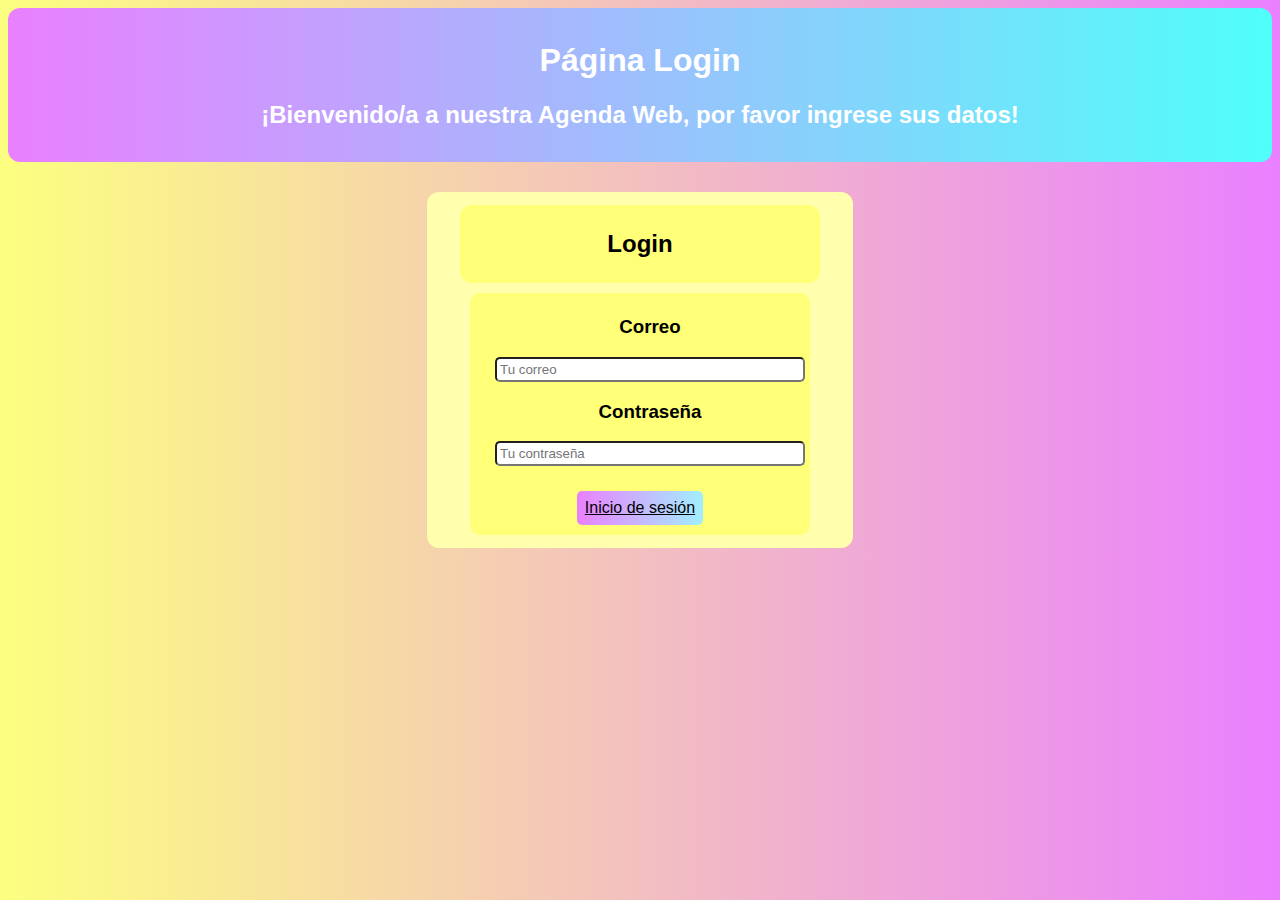
<file: index.html>
<!DOCTYPE html>
<html lang="en">
  <head>
    <link rel="stylesheet" href="assets/styles.css" />
    <meta charset="UTF-8" />
    <meta name="viewport" content="width=device-width, initial-scale=1.0" />
    <title>Login</title>
  </head>
  <body>
    <div class="head">
      <header>
        <h1 class="tituloMain">Página Login</h1>
        <h2 class="subtituloMain">
          ¡Bienvenido/a a nuestra Agenda Web, por favor ingrese sus datos!
        </h2>
      </header>
    </div>
    <div class="login">
      <div class="tituloLogin">
        <h2>Login</h2>
      </div>
      <div class="formulario">
        <form>
          <h3 class="correoC">Correo</h3>
          <input
            type="text"
            class="input"
            placeholder="Tu correo"
            name="correo"
          />
          <h3 class="correoC">Contraseña</h3>
          <input
            type="password"
            class="input"
            placeholder="Tu contraseña"
            name="contraseña"
          />
          <div class="enviar">
            <a href="./assets/contactos.html" class="inicioS">Inicio de sesión</a>
          </div>
        </form>
      </div>
    </div>
  </body>
</html>
</file>
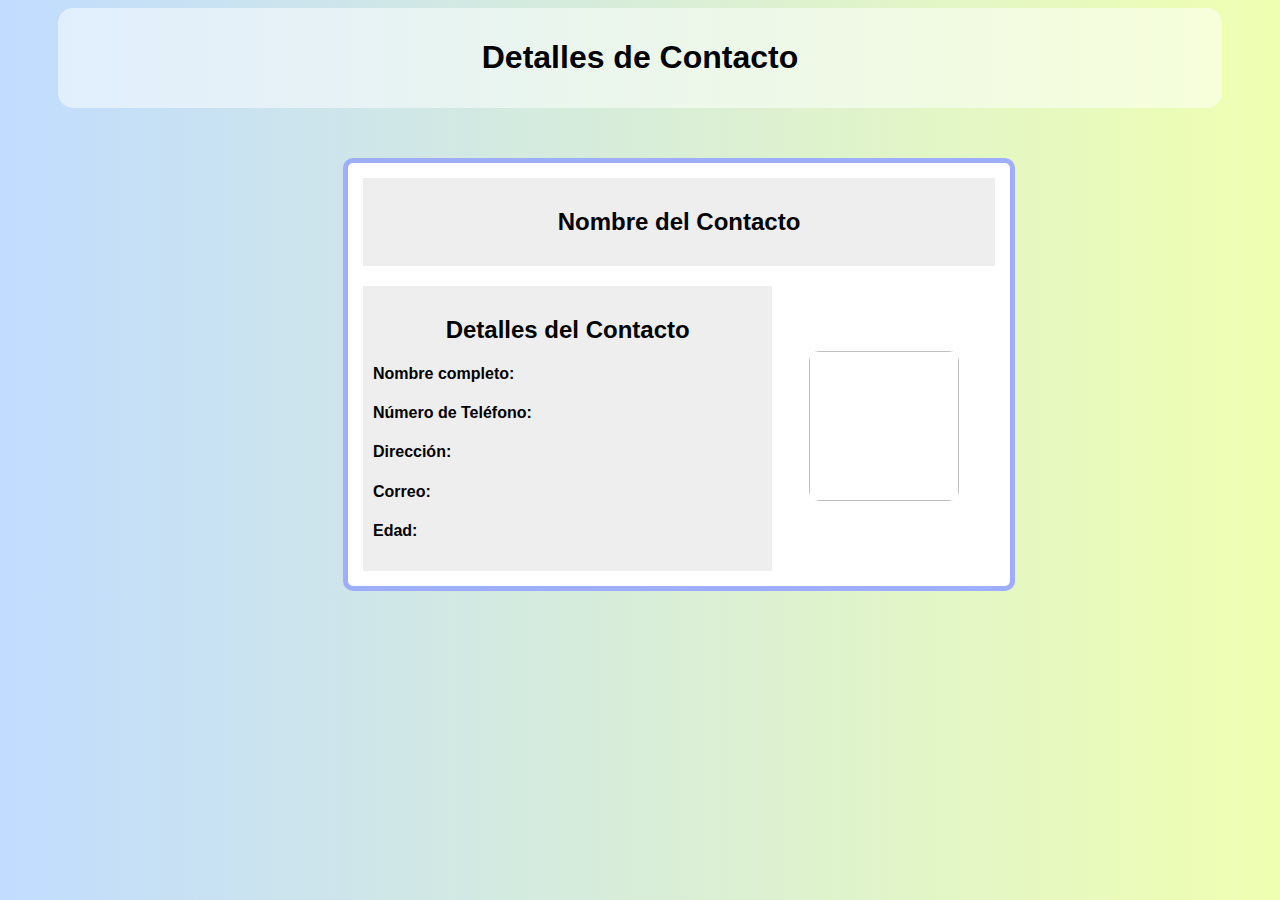
<file: assets/detalles.html>
<!DOCTYPE html>
<html lang="en">
<head>
    <link rel="stylesheet" href="./stylesD.css">
    <meta charset="UTF-8">
    <meta name="viewport" content="width=device-width, initial-scale=1.0">
    <title>Detalles</title>
</head>
<body>
    <div class="head">
        <header>
            <h1>Detalles de Contacto</h1>
        </header>
    </div>
    <div class="infoCon">
        <div id="nombreContacto">
            <h2>Nombre del Contacto</h2>
            <h3 id="nombreCon"></h3>
        </div>
        <div id="detallesC">
            <h2 style="text-align: center;">Detalles del Contacto</h2>
            <h4>Nombre completo: <p id="nombreC"></p> </h4>
            <h4>Número de Teléfono: <p id="telefono"></p> </h4>
            <h4>Dirección: <p id="direccion"></p> </h4>
            <h4>Correo: <p id="correo"></p> </h4>
            <h4>Edad: <p id="edad"></p> </h4>
        </div>
        <div id="imagenContacto">
            <img id="fotoS" class="imagenConD">
        </div>
    </div>
    <script src="./logicaD.js"></script>
</body>
</html>
</file>
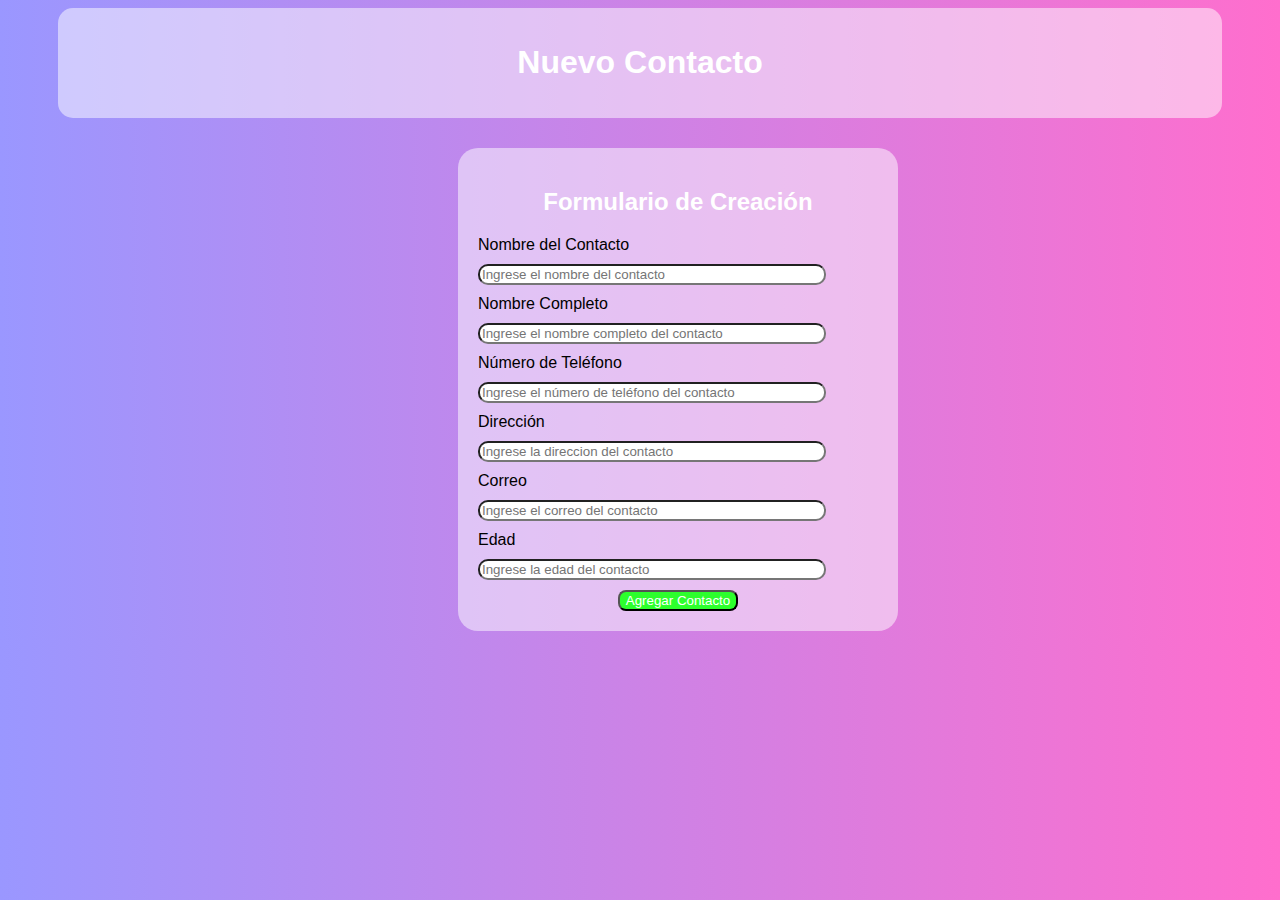
<file: assets/nuevoContacto.html>
<!DOCTYPE html>
<html lang="en">
  <head>
    <link rel="stylesheet" href="./stylesNC.css" />
    <meta charset="UTF-8" />
    <meta name="viewport" content="width=device-width, initial-scale=1.0" />
    <title>Document</title>
  </head>
  <body>
    <div class="head">
      <header>
        <h1 style="color: white;">Nuevo Contacto</h1>
      </header>
    </div>
    <div class="nuevoC">
      <div class="tituloNuevoC">
        <h2 style="color: white;">Formulario de Creación</h2>
      </div>
      <div class="formulario">
        <form action="">
          <label>Nombre del Contacto</label>
          <input class="ingreso" type="text" placeholder="Ingrese el nombre del contacto" required/>
          <br>
          <label>Nombre Completo</label>
          <input class="ingreso" type="text" placeholder="Ingrese el nombre completo del contacto" required/>
          <br>
          <label>Número de Teléfono</label>
          <input class="ingreso" type="text" placeholder="Ingrese el número de teléfono del contacto" required/>
          <br>
          <label>Dirección</label>
          <br>
          <input class="ingreso" type="text" placeholder="Ingrese la direccion del contacto" required/>
          <br>
          <label>Correo</label>
          <br>
          <input class="ingreso" type="text" placeholder="Ingrese el correo del contacto" required/>
          <br>
          <label>Edad</label>
          <br>
          <input class="ingreso" type="text" placeholder="Ingrese la edad del contacto" required/>
        </form>
      </div>     
      <div class="botonN">
        <button class="botonF" onclick="alert('Se agregó exitosamente el contacto')">Agregar Contacto</button>
      </div>
    </div>
  </body>
</html>
</file>
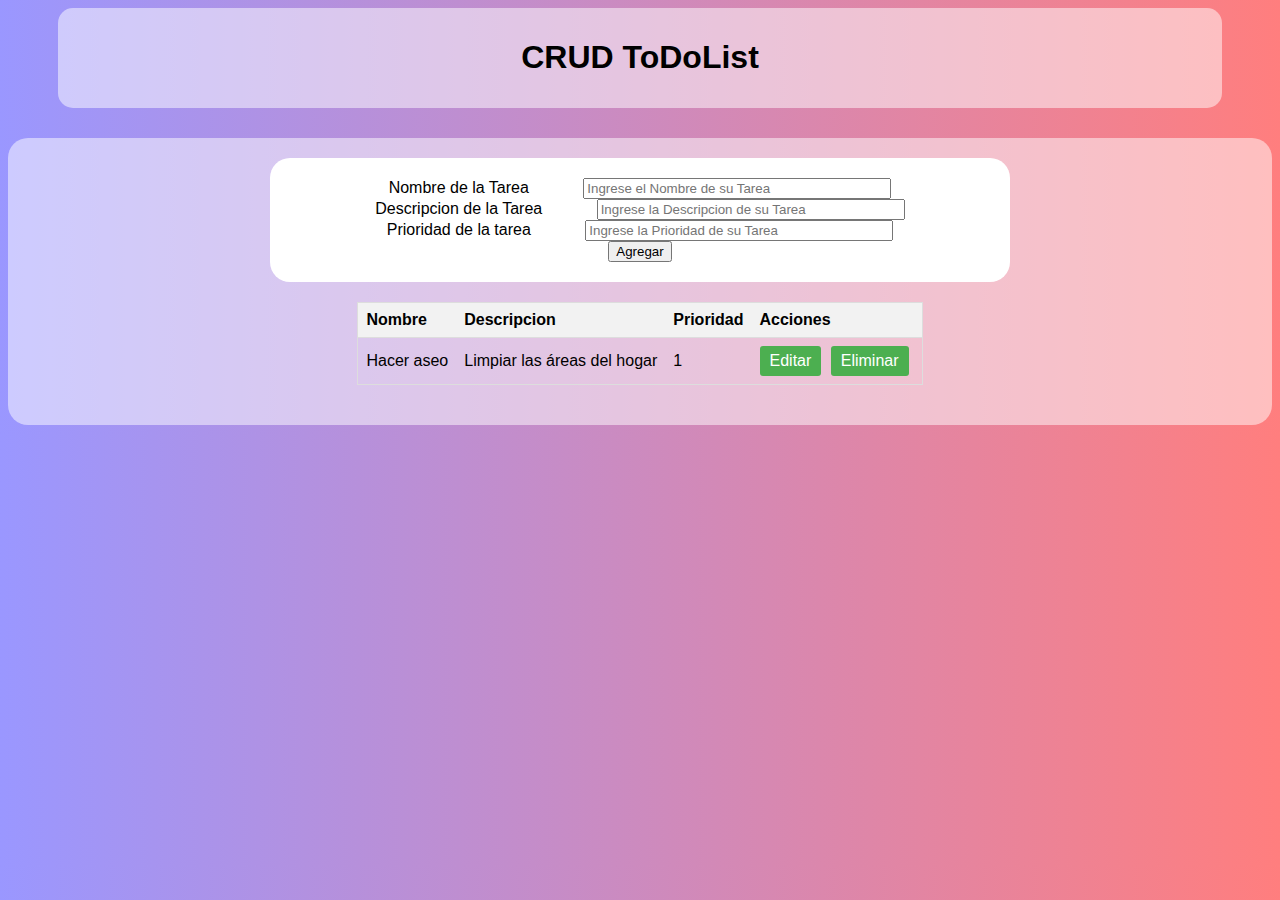
<file: assets/toDo.html>
<!DOCTYPE html>
<html lang="en">
<head>
    <link rel="stylesheet" href="./stylesTD.css">
    <meta charset="UTF-8">
    <meta name="viewport" content="width=device-width, initial-scale=1.0">
    <title>ToDo List</title>
</head>
<body>
    <div class="head">
        <header>
            <h1>CRUD ToDoList</h1>
        </header>
    </div>
    <div class="crud">
        <form action="" id="formulario" class="formularioC">
            <div>
                <label for="nombreTarea">Nombre de la Tarea</label>
                <input class="inputC" id="nombreTarea" type="text" placeholder="Ingrese el Nombre de su Tarea">
            </div>
            <div>
                <label for="descripcionTarea">Descripcion de la Tarea</label>
                <input class="inputC" id="descTarea" type="text" placeholder="Ingrese la Descripcion de su Tarea">
            </div>
            <div>
                <label for="prioridadTarea">Prioridad de la tarea</label>
                <input class="inputC" id="prioridadTarea" type="number" placeholder="Ingrese la Prioridad de su Tarea">
            </div>
            <div>
                <input class="botonAgregar" type="submit" value="Agregar">
            </div>
        </form>
        <div class="tablaD">
            <table class="tabla">
                <thead>
                    <th>Nombre</th>
                    <th>Descripcion</th>
                    <th>Prioridad</th>
                    <th>Acciones</th>
                </thead>
                <tbody id="listaTD">
                    <tr>
                        <td>Hacer aseo</td>
                        <td>Limpiar las áreas del hogar</td>
                        <td>1</td>
                        <td>
                            <a href="#" class="botonesFunciones">Editar</a>
                            <a href="#" class="botonesFunciones">Eliminar</a>
                        </td>
                    </tr>
                </tbody>
            </table>
        </div>
    </div>
    <script src="./logicaTD.js"></script>
</body>
</html>
</file>
<file: assets/styles.css>
body{
    font-family: Arial, Helvetica, sans-serif;
    background: linear-gradient(90deg, rgba(252,255,128,1) 0%, rgba(234,128,255,1) 100%);
}
div{
    display: flex;
    flex-wrap: wrap;
    justify-content: space-between;
}
.head{
    border-radius: 12px;
    background: linear-gradient(90deg, rgba(234,128,255,1) 0%, rgba(79,255,250,1) 100%);
    align-items: center;
    align-content: center;
    text-align: center;
    padding: 13px;
    justify-content: center;
}
.tituloMain{
    color: white;
}
.subtituloMain{
    color: white;
}
.login{
    background-color: rgb(255, 255, 173);
    border-radius: 12px;
    align-items: center;
    align-content: center;
    text-align: center;
    justify-content: center;
    margin: auto;
    width: 400px;
    padding: 13px;
    margin-top: 30px;
}
.tituloLogin{
    text-align: center;
    align-items: center;
    align-content: center;
    background-color: rgb(255, 255, 120);
    border-radius: 12px;
    text-align: center;
    justify-content: center;
    padding: 5px;
    width: 350px;
}
.formulario{
    margin-top: 10px;
    background-color: rgb(255, 255, 120);
    border-radius: 10px;
    padding: 5px;
}
.input{
    border-radius: 5px;
    width: 300px;
    padding: 3px;
    margin-left: 20px;
}
.correoC{
    margin-left: 20px;
}
.enviar{
    margin-top: 20px;
    border-radius: 10px;
    padding: 5px;
    align-items: center;
    align-content: center;
    text-align: center;
    justify-content: center;
}
.inicioS{
    padding: 8px;
    border-radius: 5px;
    color: black;
    background: linear-gradient(90deg, rgba(234,128,255,1) 0%, rgba(161,239,255,1) 100%);
    cursor: pointer;
}
.inicioS:hover{
    background: linear-gradient(90deg, rgb(224, 71, 255) 0%, rgb(84, 226, 255) 100%);
}
</file>
<file: assets/stylesD.css>
body{
    font-family: Arial, Helvetica, sans-serif;
    background: linear-gradient(90deg, rgba(193,220,255,1) 0%, rgba(239,255,177,1) 100%);
}
.head{
    border-radius: 15px;
    text-align: center;
    padding: 10px;
    background-color: rgba(255, 255, 255, 0.5);
    margin-left: 50px;
    margin-right: 50px;
    display: flex;
    justify-content: center;
    flex-wrap: wrap;
}
.infoCon{
    border-radius: 10px;
    background-color: white;
    border: 5px solid rgb(159, 173, 255);
    padding: 15px;
    display: grid;
    width: 50%;
    margin-top: 50px;
    margin-left: 335px;
    row-gap: 20px;
}
#nombreContacto{
    justify-content: center;
    text-align: center;
    grid-column-start: 1;
    grid-column-end: 4;
    border: 10px;
    background-color: rgb(238, 238, 238);
    padding: 10px;
}
#detallesC{
    border: 10px;
    background-color: rgb(238, 238, 238);
    padding: 10px;
    grid-column-start: 1;
    grid-column-end: 3;
}
#imagenContacto{
    justify-content: center;
    align-items: center;
    text-align: center;
    align-content: center;
}
.imagenConD{
    height: 150px;
    width: 150px;
    border-radius: 10px;
}
</file>
<file: assets/stylesNC.css>
body{
    font-family: Arial, Helvetica, sans-serif;
    background: linear-gradient(90deg, rgba(154,151,255,1) 0%, rgba(255,110,205,1) 100%);
}
.head{
    align-items: center;
    text-align: center;
    justify-content: center;
    border-radius: 15px;
    background-color: rgba(255, 255, 255, 0.5);
    margin-left: 50px;
    margin-right: 50px;
    padding: 15px;
    display: flex;
    flex-wrap: wrap;
}
.nuevoC{
    margin-top: 30px;
    margin-left: 450px;
    width: 400px;
    padding: 20px;
    background-color: rgba(255, 255, 255, 0.5);
    border-radius: 20px;
    justify-content: center;
    align-items: center;
    align-content: center;
}
.tituloNuevoC{
    text-align: center;
}
.ingreso{
    border-radius: 10px;
    height: 50%;
    width: 85%;
    margin-top: 10px;
    margin-bottom: 10px;
}
.botonN{
    justify-content: center;
    text-align: center;
}
.botonF{
    background-color: rgb(45, 255, 45);
    color: white;
    border-radius: 8px;
}
</file>
<file: assets/stylesTD.css>
body{
    font-family: Arial, Helvetica, sans-serif;
    background: linear-gradient(90deg, rgba(154,151,255,1) 0%, rgba(255,126,126,1) 100%);
}
.head {
    border-radius: 15px;
    align-content: center;
    align-items: center;
    text-align: center;
    padding: 10px;
    background-color: rgba(255, 255, 255, 0.5);
    margin-left: 50px;
    margin-right: 50px;
    display: flex;
    flex-wrap: wrap;
    justify-content: center;
}
.crud{
    justify-content: center;
    align-items: center;
    align-content: center;
    text-align: center;
    border-radius: 15px;
    background-color: rgba(255, 255, 255, 0.5);
    padding: 20px;
    border-radius: 20px;
    margin-top: 30px;
    display: flex;
    flex-wrap: wrap;
}
.formularioC{
    background-color: white;
    padding: 20px;
    border-radius: 20px;
    width: 700px;
}
.inputC{
    margin-left: 50px;
    width: 300px;
}
.agregar{
    background-color: rgb(212, 212, 212);
    margin-top: 20px;
}
.tablaD {
    margin: 20px;
}
.tabla {
    width: 100%;
    border-collapse: collapse;
    border: 1px solid #ddd;
}
.tabla th, .tabla td {
    padding: 8px;
    text-align: left;
    border-bottom: 1px solid #ddd;
}
.tabla th {
    background-color: #f2f2f2;
}
.botonesFunciones {
    display: inline-block;
    padding: 6px 10px;
    margin-right: 5px;
    background-color: #4CAF50;
    color: white;
    border: none;
    cursor: pointer;
    border-radius: 3px;
    text-decoration: none;
}
.botonesFunciones:hover {
    background-color: #45a049;
}
</file>
